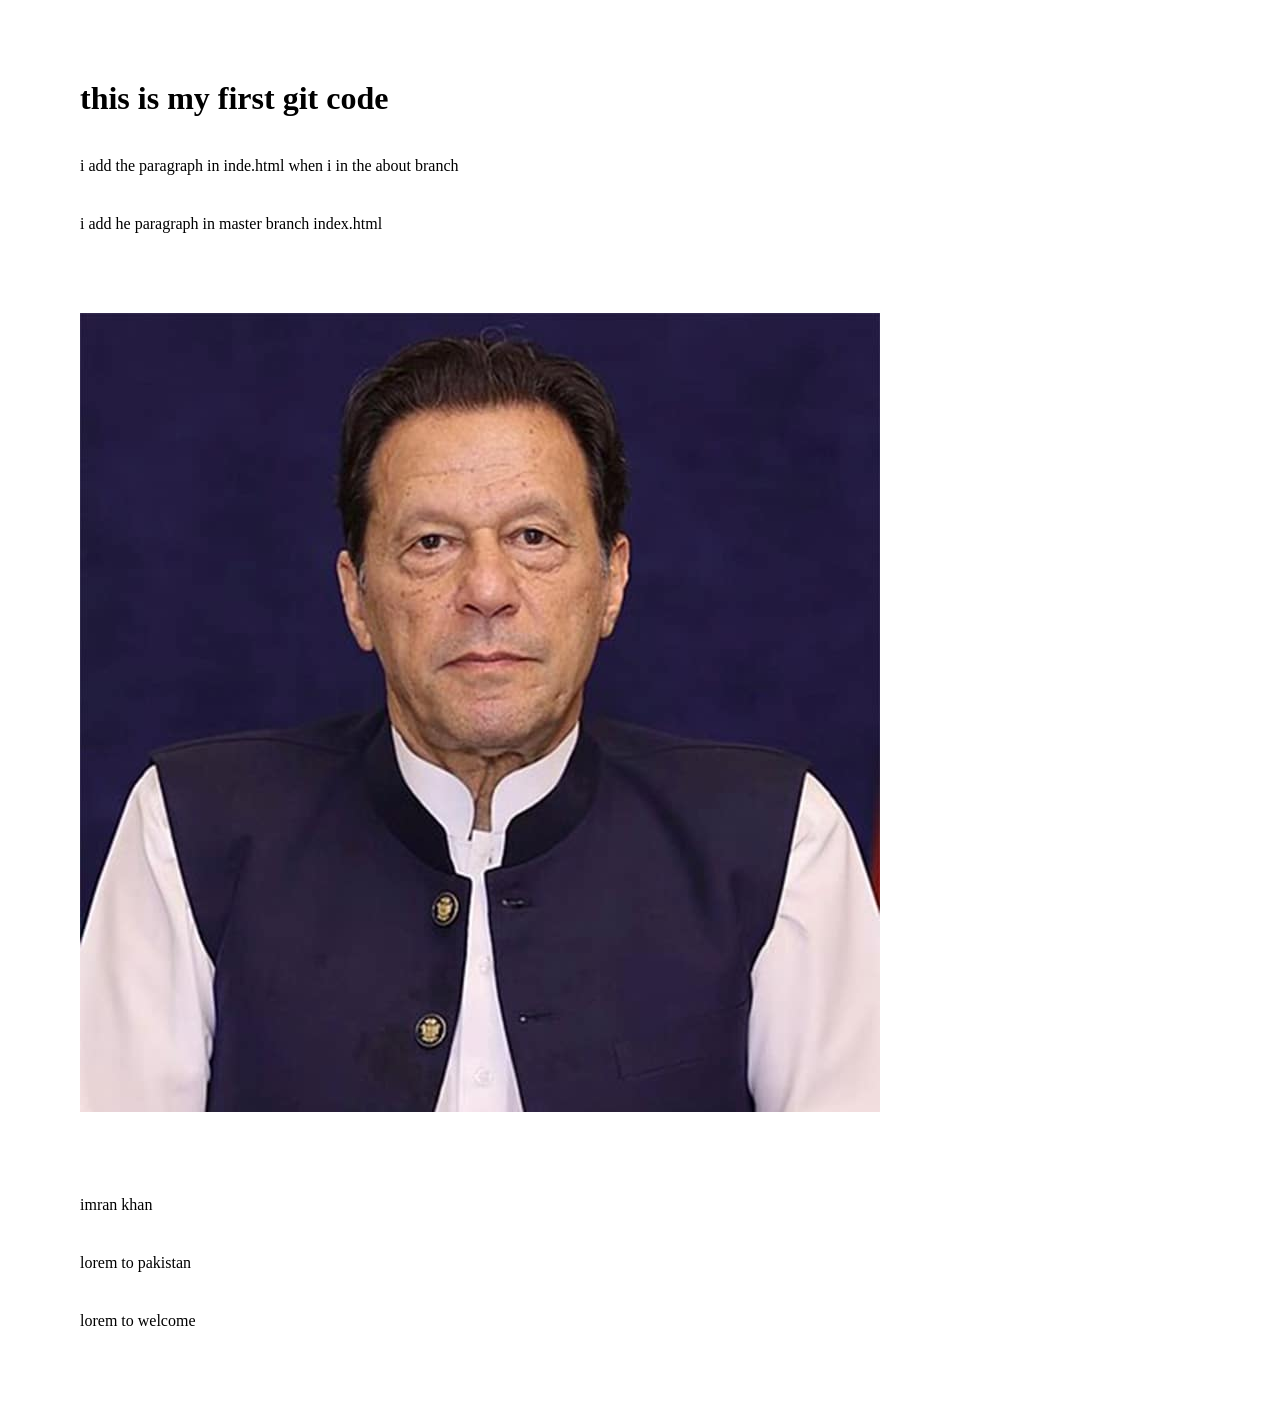
<file: index.html>
<!DOCTYPE html>
<html lang="en">

<head>
    <meta charset="UTF-8">
    <meta name="viewport" content="width=device-width, initial-scale=1.0">
    <link rel="stylesheet" href="style.css">
    <title>learning git</title>
</head>

<body>
    <h1>this is my first git code</h1>

    <p>i add the paragraph in inde.html when i in the about branch</p>

    <p>i add he paragraph in master branch index.html</p>

    <img src="imrakhan.jpg" alt="">
    <p>imran khan </p>
    <p>lorem to pakistan </p>
    <p>lorem to welcome </p>

</body>

</html>
</file>
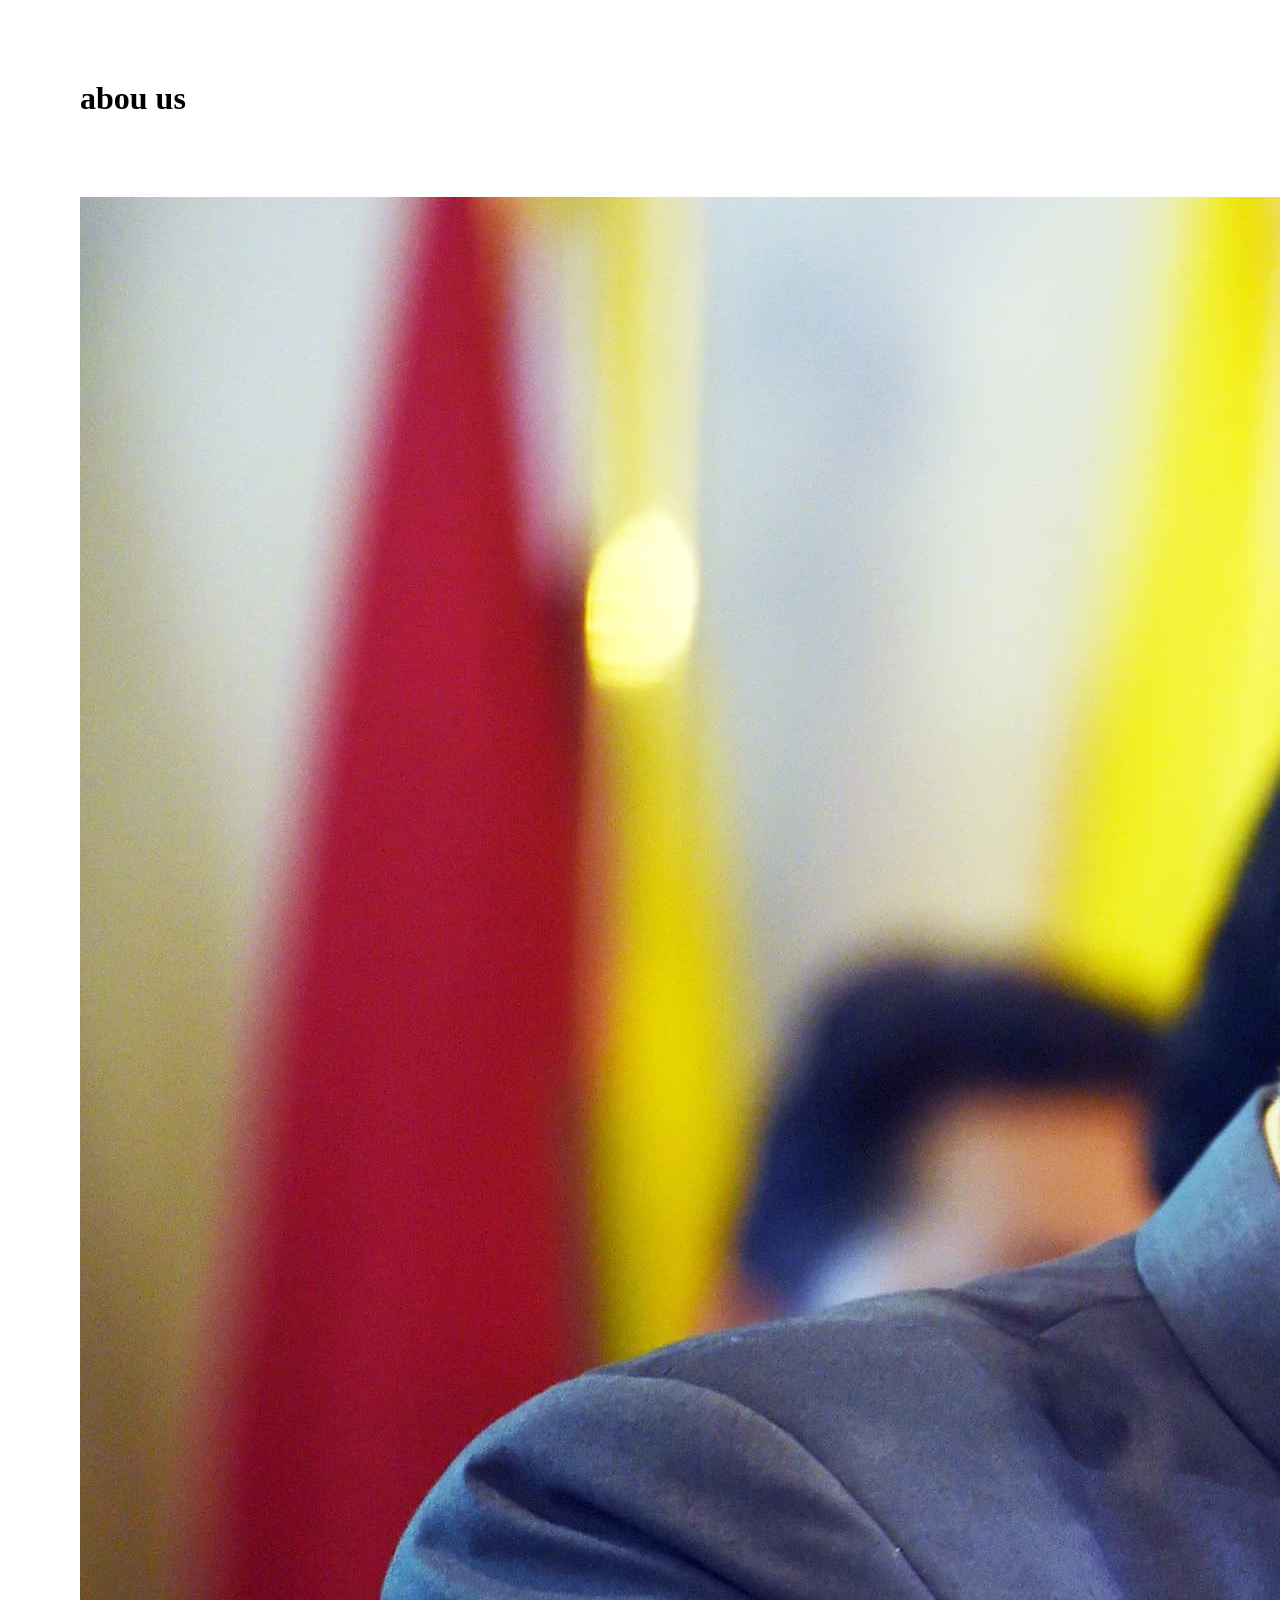
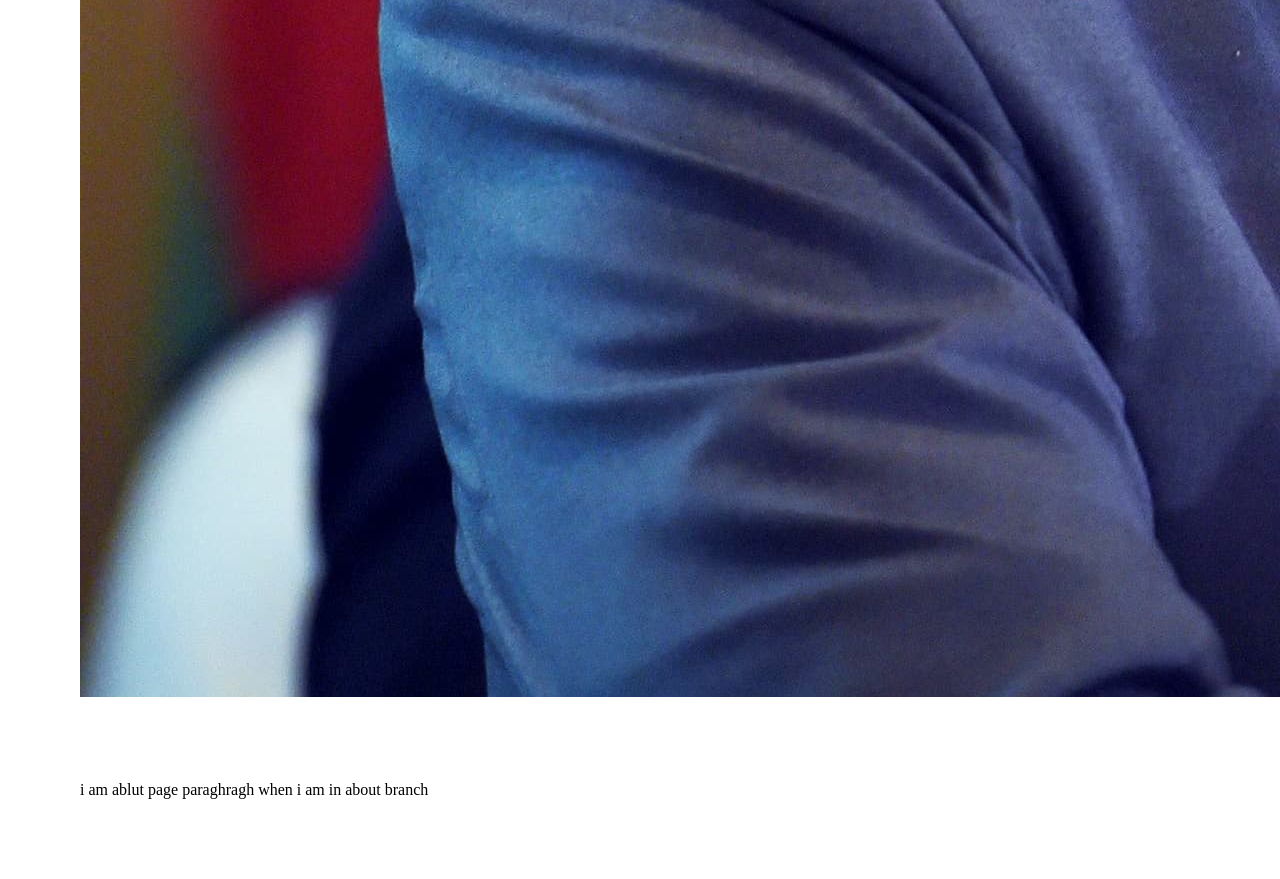
<file: about.html>
<!DOCTYPE html>
<html lang="en">
<head>
    <meta charset="UTF-8">
    <meta name="viewport" content="width=device-width, initial-scale=1.0">
    <link rel="stylesheet" href="style.css">
    <title>Document</title>
</head>
<body>
    <h1>abou us</h1>
    <img src="qurishijpg.jpg" alt="">
    <p>i am ablut page paraghragh when i am in about branch</p>
</body>
</html>
</file>
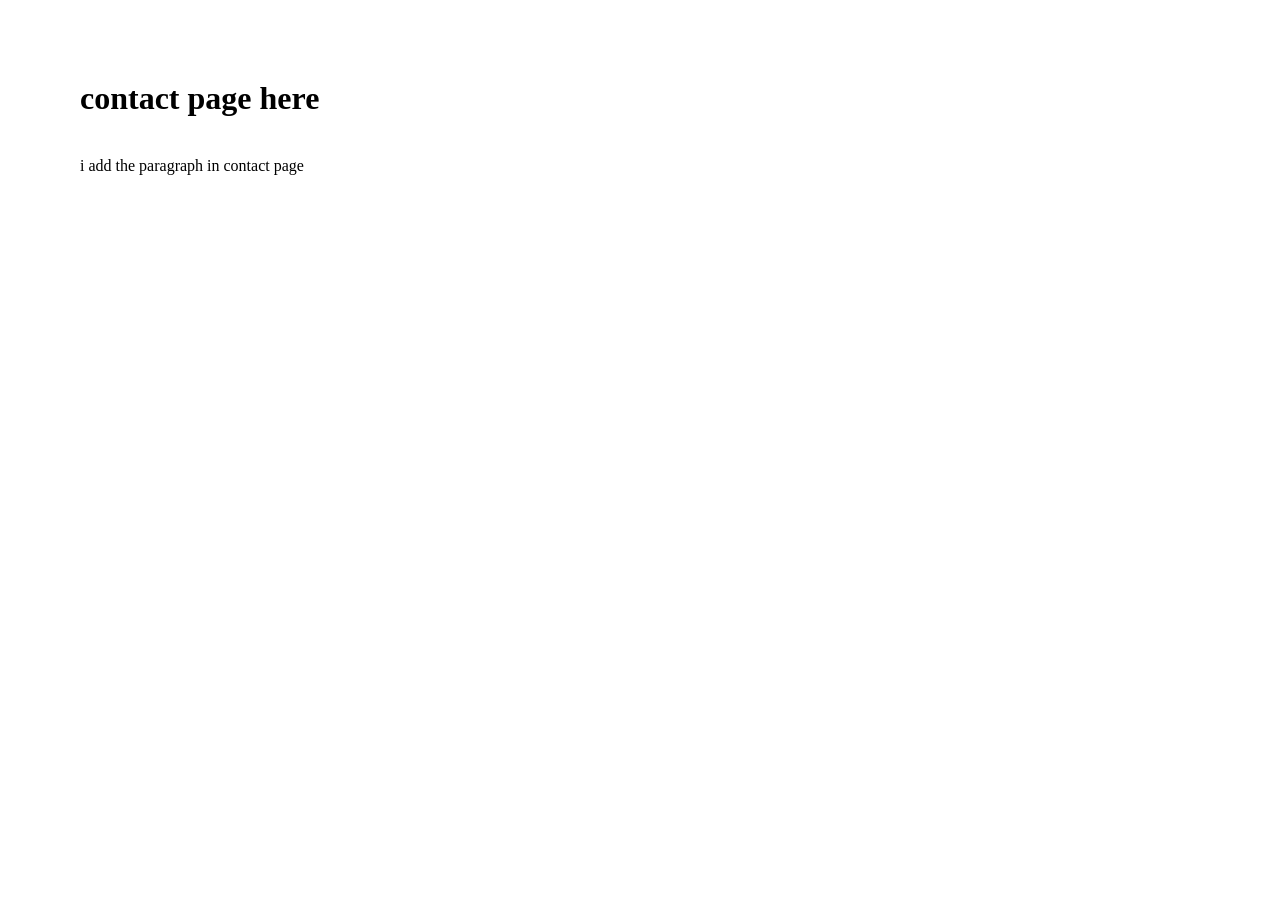
<file: contact.html>
<!DOCTYPE html>
<html lang="en">
<head>
    <meta charset="UTF-8">
    <meta name="viewport" content="width=device-width, initial-scale=1.0">
    <link rel="stylesheet" href="style.css">
    <title>contact</title>
</head>
<body>
    <h1>contact page here</h1>
    <p>i add the paragraph in contact page</p>
</body>
</html>
</file>
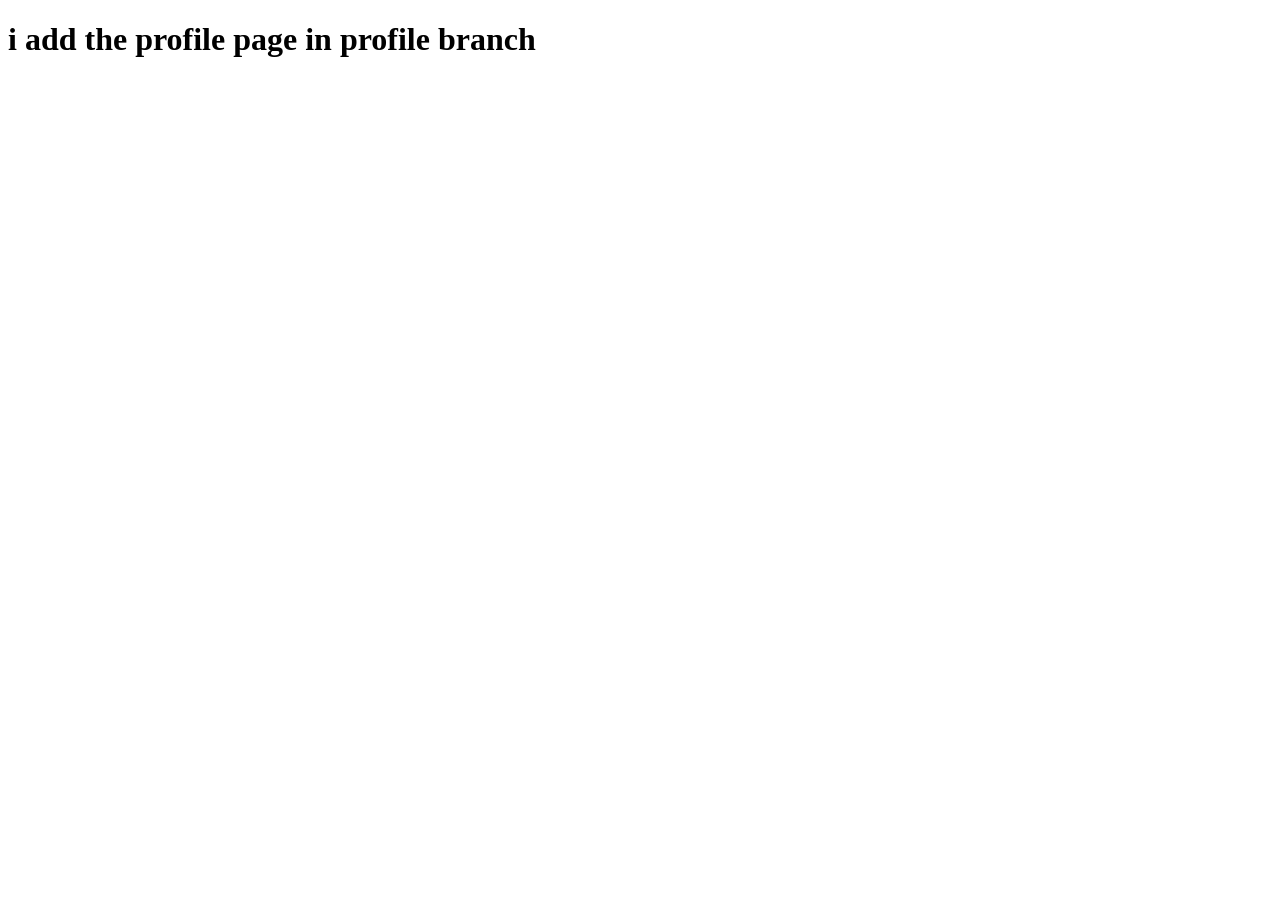
<file: profile.html>
<!DOCTYPE html>
<html lang="en">
<head>
    <meta charset="UTF-8">
    <meta name="viewport" content="width=device-width, initial-scale=1.0">
    <link rel="stylesheet" href="">
    <title>profile</title>
</head>
<body>
    <h1>i add the profile page in profile branch</h1>
</body>
</html>
</file>
<file: style.css>
body{
    margin: 0;
}
*{
    box-sizing: border-box;
    margin:40px
}
</file>
